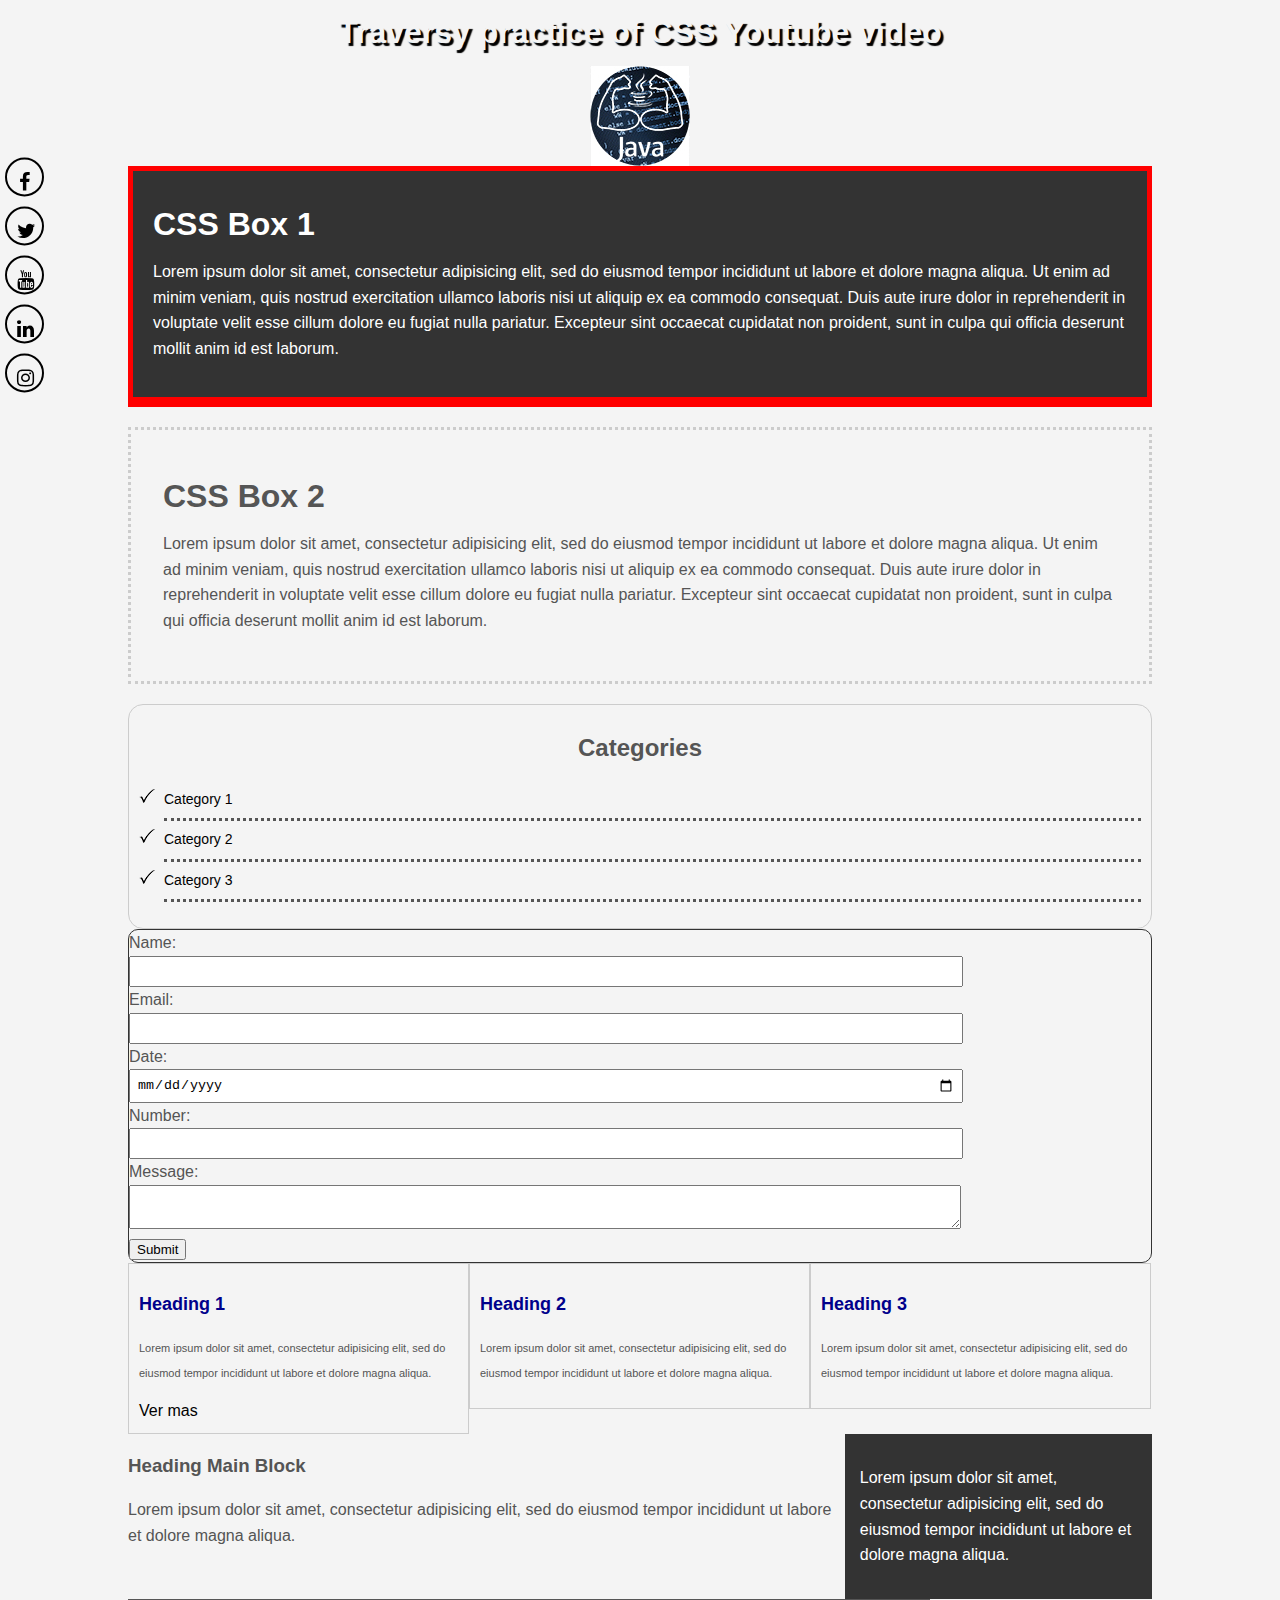
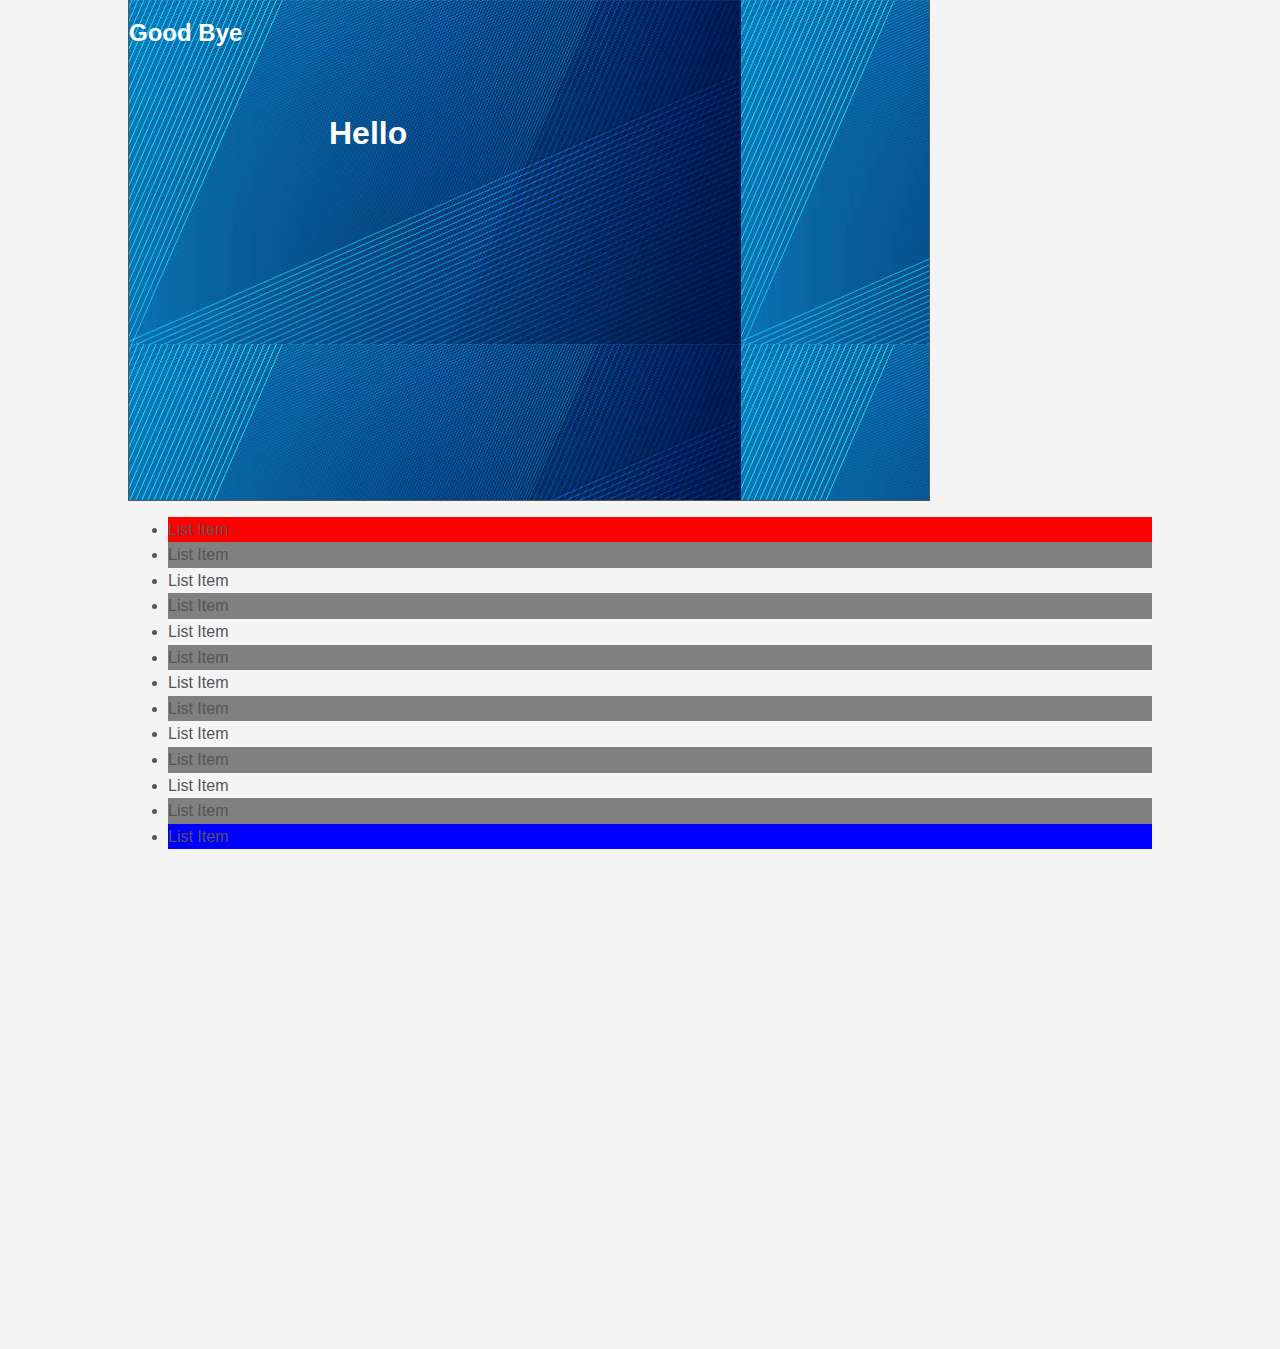
<file: CSS/index.html>
<!DOCTYPE html>
<html>
<head>
	<meta charset="utf-8">
	<meta name="viewport" content="width=device-width, initial-scale=1">
	<title>Practicing CSS</title>
<!--
	<style type="text/css">
	h1{
		color:blue;
	}
	</style>
-->

<link href="https://stackpath.bootstrapcdn.com/font-awesome/4.7.0/css/font-awesome.min.css" rel="stylesheet">

	<link rel="stylesheet" type="text/css" href="CSS files/style.css">

</head>
<body>


<!-- <h1 style="color: green;">My first CSS commands</h1> -->

<h1 class="h1_header">Traversy practice of CSS Youtube video</h1>

<img class="logo_image" src="./images/Logo_CaC_100px.jpg" alt="Logo Java CaC">
	<div class="container">
		
		<div class="box-1">
		<h1>CSS Box 1</h1>
		<p>Lorem ipsum dolor sit amet, consectetur adipisicing elit, sed do eiusmod
		tempor incididunt ut labore et dolore magna aliqua. Ut enim ad minim veniam,
		quis nostrud exercitation ullamco laboris nisi ut aliquip ex ea commodo
		consequat. Duis aute irure dolor in reprehenderit in voluptate velit esse
		cillum dolore eu fugiat nulla pariatur. Excepteur sint occaecat cupidatat non
		proident, sunt in culpa qui officia deserunt mollit anim id est laborum.
		</p>
		</div>


		<div class="box-2">
		<h1>CSS Box 2</h1>
		<p>Lorem ipsum dolor sit amet, consectetur adipisicing elit, sed do eiusmod
		tempor incididunt ut labore et dolore magna aliqua. Ut enim ad minim veniam,
		quis nostrud exercitation ullamco laboris nisi ut aliquip ex ea commodo
		consequat. Duis aute irure dolor in reprehenderit in voluptate velit esse
		cillum dolore eu fugiat nulla pariatur. Excepteur sint occaecat cupidatat non
		proident, sunt in culpa qui officia deserunt mollit anim id est laborum.
		</p>
		</div>

		<div class="categories">
			<h2>Categories</h2>	
			<ul>
				<li><a href="#">Category 1</a></li>
				<li><a href="#">Category 2</a></li>
				<li><a href="#">Category 3</a></li>
			</ul>

		</div>

<form class="my-form">	
<!--	<div class="form-group"> -->
		<label>Name:</label>
		<input type="text" name="name">
<!--	</div> -->
	<div class="form-group">
		<label>Email: </label>
		<input type="email" name="email">
	</div>
	<div class="form-group">
		<label>Date:</label>
		<input type="date" name="date"/>
	</div>
	<div class="form-group">
		<label>Number:</label>
		<input type="number" min="1" max="10" name="number"/>
	</div>
	<div class="form-group">
		<label>Message: </label>
		<textarea name="message"></textarea>
	</div>
	<input class="button" type="submit" name="" value="Submit"> 

</form>


	<div class="block">
		<h3>Heading 1</h3>
		<p>Lorem ipsum dolor sit amet, consectetur adipisicing elit, sed do eiusmod
		tempor incididunt ut labore et dolore magna aliqua.</p>
		<a href="#">Ver mas</a>
	</div>
		<div class="block">
		<h3>Heading 2</h3>
		<p>Lorem ipsum dolor sit amet, consectetur adipisicing elit, sed do eiusmod
		tempor incididunt ut labore et dolore magna aliqua.</p>
	</div>
		<div class="block">
		<h3>Heading 3</h3>
		<p>Lorem ipsum dolor sit amet, consectetur adipisicing elit, sed do eiusmod
		tempor incididunt ut labore et dolore magna aliqua.</p>
	</div>

	<div id="main-block">
		<h3>Heading Main Block</h3>
		<p>Lorem ipsum dolor sit amet, consectetur adipisicing elit, sed do eiusmod
		tempor incididunt ut labore et dolore magna aliqua.</p>
	</div>

	<div id="sidebar">
		<p>Lorem ipsum dolor sit amet, consectetur adipisicing elit, sed do eiusmod
		tempor incididunt ut labore et dolore magna aliqua.</p>		
	</div>


	<div class="clr"> </div>

	<div class="positioning-box">
		<h1 style="color: white">Hello</h1>
		<h2 style="color:white">Good Bye</h2>
	</div>



	<ul class="my-list">
	<li>List Item</li>
	<li>List Item</li>
	<li>List Item</li>
	<li>List Item</li>
	<li>List Item</li>
	<li>List Item</li>
	<li>List Item</li>
	<li>List Item</li>
	<li>List Item</li>
	<li>List Item</li>
	<li>List Item</li>
	<li>List Item</li>
	<li>List Item</li>
</ul>

	</div>  <!-- Here is where the cointainer ends -->

<div class="social-network">
	<a href="https://facebook.com" target="_blanc"><i class ="fa fa-facebook"></i></a>
	<a href="https://twitter.com" target="_blanc"><i class ="fa fa-twitter"></i></a>
	<a href="https://facebook.com" target="_blanc"><i class ="fa fa-youtube"></i></a>
	<a href="https://facebook.com" target="_blanc"><i class ="fa fa-linkedin"></i></a>
	<a href="https://facebook.com" target="_blanc"><i class ="fa fa-instagram"></i></a>
</div>



	
	<div style="margin-bottom: 500px;"></div>





</body>
</html>
</file>
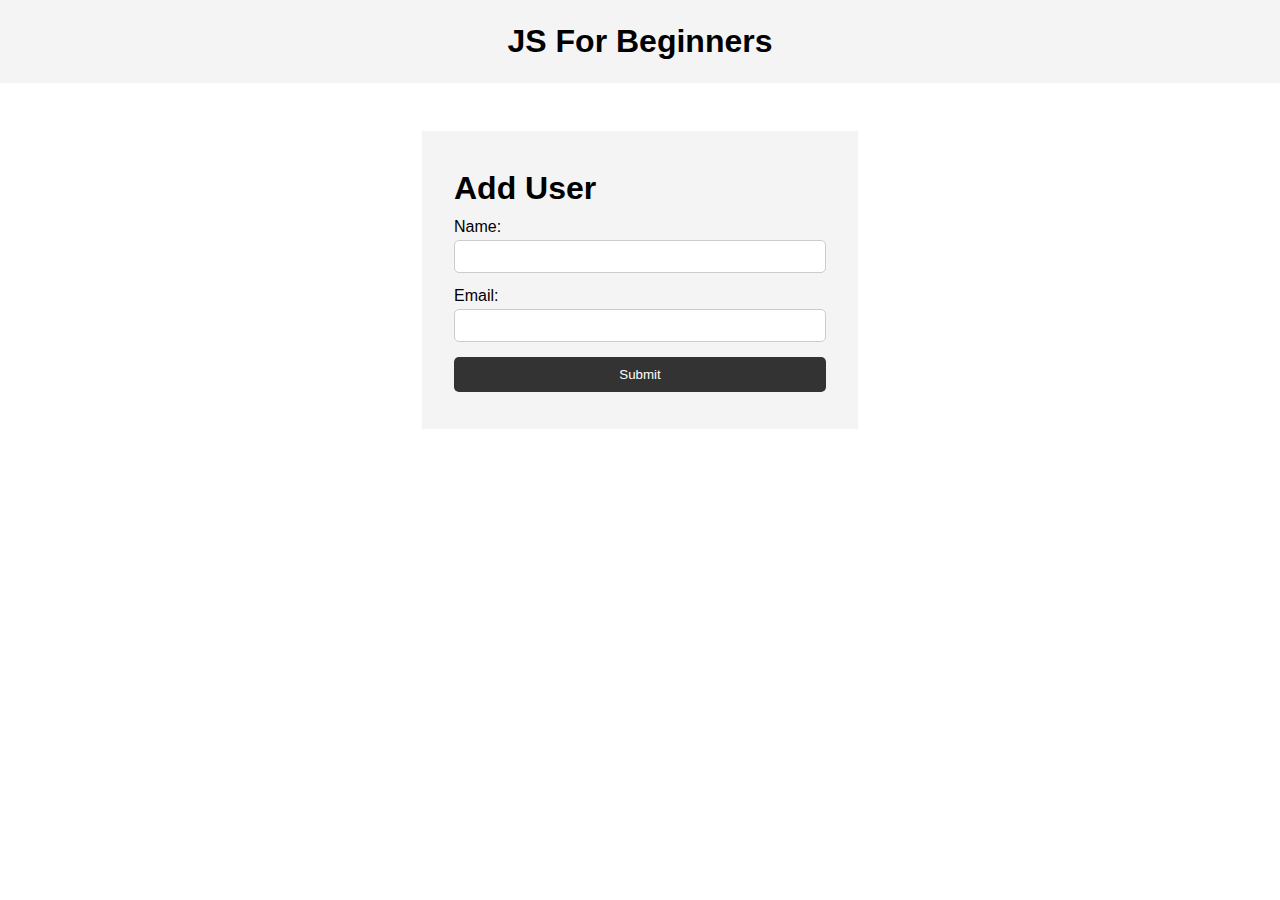
<file: Java/index.html>
<!-- Link to the Youtube Video: https://youtu.be/hdI2bqOjy3c-->


<!DOCTYPE html>
<html lang="en">
  <head>
    <meta charset="UTF-8" />
    <meta name="viewport" content="width=device-width, initial-scale=1.0" />
    <meta http-equiv="X-UA-Compatible" content="ie=edge" />
    <title>JS For Beginners</title>
    <link rel="stylesheet" href="style.css">
  </head>
  <body>
    <header>
      <h1>JS For Beginners</h1>
    </header>

    <section class="container">
      <form id="my-form">
        <h1>Add User</h1>
        <div class="msg"></div>
        <div>
          <label for="name">Name:</label>
          <input type="text" id="name">
        </div>
        <div>
          <label for="email">Email:</label>
          <input type="text" id="email">
        </div>
        <input class="btn" type="submit" value="Submit">
      </form>

      <ul id="users"></ul>

      <!-- <ul class="items">
        <li class="item">Item 1</li>
        <li class="item">Item 2</li>
        <li class="item">Item 3</li>
      </ul> -->
    </section>
    

    <script src="main_study.js"></script>
  </body>
</html>
</file>
<file: CSS/CSS files/style.css>
/**
h1{
	color: green;
}
**/

body{
	background-color: #f4f4f4;
	color: #555555;
	font-family: Arial, Helvetica, sans-serif;
	font-size:16px;
	font-weight: 400;

	/* Same as above
	font: normal arial, helvetica, sans-serif;
	*/

	line-height: 1.6em;
	margin: 0;
}

.h1_header{
	margin: auto;
	padding: 20px 0px;
	text-align: center;
	color: #f4f4f4;
	text-shadow: 3px 3px 1px black;

}

.logo_image{
	display: block;
	margin: 0 auto;
}

/*
.button{
	background-color: #333;
	color: #fff;
	padding: 10px 15px;
	border: none;
}

.button:hover{
	background-color: #fff;
	color: #333;
}

.button:active{
	background-color: red;
	color: #fff;
	border-color: grey;
}

*/
.clr{
	clear: both;
}

a{
	text-decoration: none;
	color: black;
}

a:hover{
	color: red;
}

a:active{
	color: grey;
}

.container{
	width:80%;
	margin:auto;
}

.box-1{
	background-color: #333;
	color: #fff;

/*
	border-right: 5px red solid;
	border-left: 5px red solid;
	border-top: 5px red solid;
	border-bottom: 5px red solid;
Same as below*/

	border: 5px red solid;
	border-width: 5px;
	border-bottom-width: 10px;

/*
	padding-top: 20px;
	padding-left: 5px;
	padding-right: 5px;
*/
	padding: 20px;
}



.box-2{
border: 3px dotted #ccc;
padding: 2em;
margin: 20px 0;
}


.categories{
	border: 1px #ccc solid;
	padding: 10px;
	border-radius: 15px;

}

.categories h2{
	text-align: center;

}

.categories ul{
	padding: 0;
	padding-left: 25px;
	/*list-style: square;*/
	list-style: none;
}

.categories li{
	padding-bottom: 6px;
	padding-top: 6px;
	font-size: 14px;
	border-bottom: dotted; 1px #333;
	list-style-image: url('../images/chekmark20px.png');
}


.my-form{
	margin: 0;
	padding: 0;
	border: solid 1px #333;
	border-radius: 10px;
}


.my-form.form-group{
	background-color: aqua;
	padding-bottom: 100px;
	margin: auto;
}

.my-form label{
	display: block;
}

.my-form input[type="text"], input[type="email"], input[type="date"], input[type="number"],textarea{
	padding: 6px;
	margin: auto;
	width: 80%;

}

.block{
	float: left;
	width: 33.3%;
	height: 100%;
	border: 1px solid #ccc;
	padding: 10px;
	box-sizing: border-box;
}

.block p{
	font-size: 11px;
}

.block h3{
	font-size: 18px;
	color: darkblue;
}


#main-block{
	float: left;
	width: 70%;
	box-sizing: border-box;
}

#sidebar{
	float: right;
	width: 30%;
	background-color: #333;
	color: white;
	padding: 15px;
	box-sizing: border-box;
}

.positioning-box{
	width: 800px;
	height: 500px;
	border: 1px solid;
	position: relative;
	background-image: url('../images/background.jpg');
	/*background-position: 200px 400px;
	background-repeat: no-repeat;
	background-position: center center;*/
}


.positioning-box h1{
	position: absolute;
	top: 100px;
	left: 200px;

}

.social-network{
	padding: 5px;
	position: fixed;
	top: 30%;
    transform: translateY(-50%);
}

.social-network a{
	display: block;
	text-align: center;

	transition: all 0.3s ease;
	color: black;
	font-size: 20px;
	width: 15px;
	height: 15px;
	border-radius: 80%;
	border: 2px solid black;
	margin-top: 10px;
	padding: 10px;
}

.social-network a:hover{
	background-color: black;
	color: white;
}


.my-list li:first-child{
background-color: red;
}

.my-list li:last-child{
background-color: blue;
}

.my-list li:nth-child(4){
background-color: grey;
}

.my-list li:nth-child(even){
background-color: grey;
}
</file>
<file: Java/style.css>
* {
    margin: 0;
    padding: 0;
    box-sizing: border-box;
  }
  
  body {
    font-family: Arial, Helvetica, sans-serif;
    line-height: 1.6;
  }
  
  ul {
    list-style: none;
  }
  
  ul li {
    padding: 5px;
    background: #f4f4f4;
    margin: 5px 0;
  }
  
  header {
    background: #f4f4f4;
    padding: 1rem;
    text-align: center;
  }
  
  .container {
    margin: auto;
    width: 500px;
    overflow: auto;
    padding: 3rem 2rem;
  }
  
  #my-form {
    padding: 2rem;
    background: #f4f4f4;
  }
  
  #my-form label {
    display: block;
  }
  
  #my-form input[type='text'] {
    width: 100%;
    padding: 8px;
    margin-bottom: 10px;
    border-radius: 5px;
    border: 1px solid #ccc;
  }
  
  .btn {
    display: block;
    width: 100%;
    padding: 10px 15px;
    border: 0;
    background: #333;
    color: #fff;
    border-radius: 5px;
    margin: 5px 0;
  }
  
  .btn:hover {
    background: #444;
  }
  
  .bg-dark {
    background: #333;
    color: #fff;
  }
  
  .error {
    background: orangered;
    color: #fff;
    padding: 5px;
    margin: 5px;
  }
</file>
